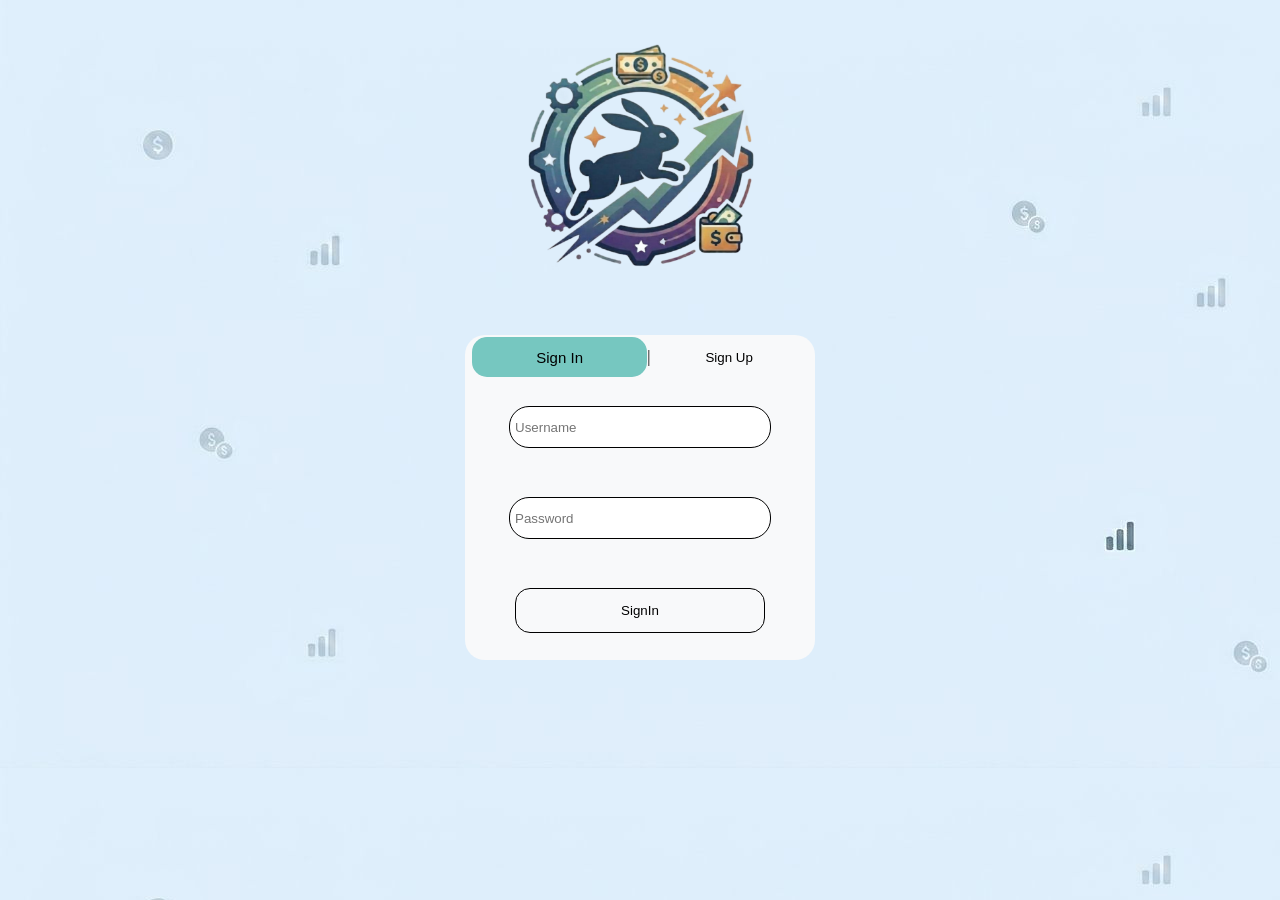
<file: index.html>
<!doctype html>
<html lang="en">
  <head>
    <meta charset="UTF-8" />
    <meta name="viewport" content="width=device-width, initial-scale=1.0" />
    <title>SignIn</title>
    <link rel="website icon" type="png" href="images/logo.png" />
    <link rel="stylesheet" href="login.css" />
  </head>
  <body>
    <!-- LOGO SECTION -->

    <div class="img_cont">
      <a href="#"><img src="images/logo.png" alt="BudgBuny_logo" /></a>
    </div>
    <!-- END OF LOGO SECTION -->

    <div class="main_cont">
      <div class="SignItems">
        <button class="TogOpp active" id="SignIn">Sign In</button>
        <span class="divider">|</span>
        <button class="TogOpp" id="SignUp">Sign Up</button>
      </div>

      <!-- SIGN IN FORM SECTION -->
      <form action="" method="get" class="SignInCont">
        <input
          type="text"
          name="username"
          class="inpt"
          id="loginUser"
          placeholder="Username"
          autocomplete="off"
          required
        />
        <input
          type="password"
          name="user_password"
          class="inpt"
          id="loginPass"
          placeholder="Password"
          autocomplete="off"
          required
        />

        <button type="submit" class="btn">SignIn</button>
        <p
          id="errMsg"
          style="color: red; font-size: 16px; margin-top: 10px; display: none"
        >
          Incorrect username or password!
        </p>
      </form>

      <!-- END OF SIGN IN FORM SECTION -->

      <!-- SIGN UP FORM SECTION -->

      <form action="" method="post" class="SignUpCont">
        <input
          type="text"
          name="username"
          class="inpt"
          id="regUser"
          placeholder="Username"
          autocomplete="off"
          required
        />
        <input
          type="email"
          name="user_email"
          class="inpt"
          id="regEmail"
          autocomplete="off"
          placeholder="example@mail.com"
        />
        <input
          type="password"
          name="user_password"
          class="inpt"
          id="regPass"
          placeholder="Password"
          autocomplete="off"
          required
        />

        <button type="submit" class="btn">SignUp</button>
      </form>

      <!-- END OF SIGN UP FORM SECTION -->
    </div>
    <script src="login.js"></script>
  </body>
</html>
</file>
<file: login.css>
html {
  height: 100%;
  margin: 0;
}

body {
  height: 100%;
  margin: 0;
  background-image: url(images/LoginBg.jpeg);
}

.main_cont {
  width: 350px;
  height: 325px;
  margin: auto;
  background-color: #f8f9fa;
  display: flex;
  flex-direction: column;
  justify-content: space-around;
  align-items: center;
  position: relative;
  top: 50px;
  border-radius: 20px;
}

.SignItems {
  width: 100%;
  height: 40px;
  display: flex;
  justify-content: center;
  border-radius: 20px 20px 0 0;
  overflow: hidden;
}

.TogOpp {
  width: 45%;
  background-color: transparent;
  border: none;
  transition: 0.5s;
  border-radius: 15px;
}
.TogOpp:hover,
.TogOpp.active {
  background-color: #76c7c0;
  width: 50%;
  font-size: 15px;
}
.divider {
  height: 100%;
  display: flex;
  align-items: center;
}

.main_cont .SignUpCont {
  display: none;
}
.main_cont form {
  width: 100%;
  height: 85%;
  display: flex;
  flex-direction: column;
  justify-content: space-around;
  align-items: center;
}
.main_cont form div {
  text-align: center;
}

.img_cont {
  width: 100vw;
  height: 285px;
  display: flex;
  justify-content: center;
  position: relative;
  top: 40px;
}

.img_cont img {
  width: 230px;
  height: 230px;
}

.btn {
  width: 250px;
  height: 45px;
  border: 1px solid black;
  border-radius: 15px;
  background-color: transparent;
  transition: 0.5s;
}

.btn:hover {
  background: linear-gradient(45deg, #e58e58, #76c7c0);
  width: 260px;
  height: 50px;
}
.inpt {
  width: 250px;
  height: 30px;
  padding: 5px;
  border: 1px solid black;
  border-radius: 20px;
}

/*  مالهومش لازمه 
@keyframes wider{
    to{
        width:260px;
        height: 50px;
    }
}

@keyframes narow{
    from{
        width:260px;
        height: 50px;
    }
    to{
        width: 250px;
        height:40px;
    }
} 
     */
</file>
